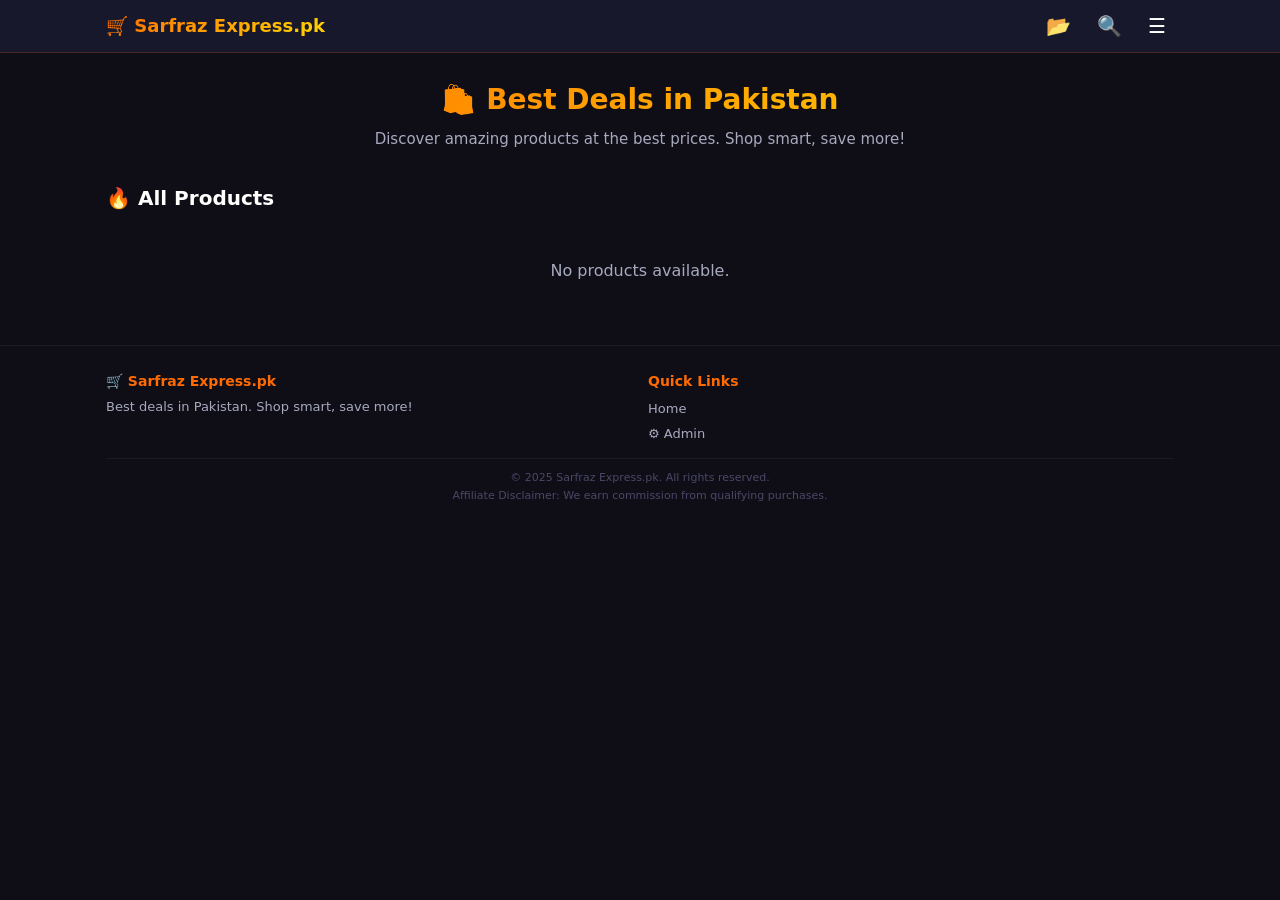
<file: index.html>
<!DOCTYPE html>
<html lang="en">
<head>
    <meta charset="UTF-8">
    <meta name="viewport" content="width=device-width, initial-scale=1.0, maximum-scale=1.0, user-scalable=no, viewport-fit=cover">
    <title>Sarfraz Express.pk - Best Deals</title>
    <link rel="stylesheet" href="style.css">
    <link rel="manifest" href="manifest.json">
    <link rel="icon" type="image/png" href="icon.png">
    <meta name="theme-color" content="#FF6B00">
</head>
<body>

<header>
    <div class="container">
        <div class="logo">🛒 Sarfraz Express.pk</div>
        <div class="header-right">
            <button class="categories-toggle" onclick="toggleCategories()">📂</button>
            <button class="search-toggle" onclick="toggleSearch()">🔍</button>
            <button class="menu-toggle" onclick="toggleMenu()">☰</button>
        </div>
    </div>

    <!-- Search Bar -->
    <div class="search-bar" id="searchBar" style="display:none;">
        <div class="container">
            <input type="text" id="searchInput" placeholder="Search products..." oninput="searchProducts(this.value)">
            <button class="search-close" onclick="toggleSearch()">✕</button>
        </div>
    </div>

    <!-- Categories Popup -->
    <div class="categories-popup" id="categoriesPopup" style="display:none;">
        <div class="container">
            <div class="categories-grid">
                <button class="cat-btn" onclick="selectCategory('all')">🔥 All</button>
                <button class="cat-btn" onclick="selectCategory('consumer-electronics')">📱 Consumer Electronics</button>
                <button class="cat-btn" onclick="selectCategory('phones-telecommunications')">📞 Phones & Telecom</button>
                <button class="cat-btn" onclick="selectCategory('computer-office')">💻 Computer & Office</button>
                <button class="cat-btn" onclick="selectCategory('home-appliances')">🏠 Home Appliances</button>
                <button class="cat-btn" onclick="selectCategory('home-improvement')">🔧 Home Improvement</button>
                <button class="cat-btn" onclick="selectCategory('home-garden')">🌿 Home & Garden</button>
                <button class="cat-btn" onclick="selectCategory('furniture')">🪑 Furniture</button>
                <button class="cat-btn" onclick="selectCategory('lights-lighting')">💡 Lights & Lighting</button>
                <button class="cat-btn" onclick="selectCategory('security-protection')">🔒 Security & Protection</button>
                <button class="cat-btn" onclick="selectCategory('automotive')">🚗 Automotive</button>
                <button class="cat-btn" onclick="selectCategory('tools')">🔧 Tools</button>
                <button class="cat-btn" onclick="selectCategory('sports-entertainment')">⚽ Sports & Entertainment</button>
                <button class="cat-btn" onclick="selectCategory('toys-hobbies')">🧸 Toys & Hobbies</button>
                <button class="cat-btn" onclick="selectCategory('office-school')">📚 Office & School Supplies</button>
                <button class="cat-btn" onclick="selectCategory('beauty-health')">💄 Beauty & Health</button>
                <button class="cat-btn" onclick="selectCategory('jewelry-accessories')">💍 Jewelry & Accessories</button>
                <button class="cat-btn" onclick="selectCategory('watches')">⌚ Watches</button>
                <button class="cat-btn" onclick="selectCategory('shoes')">👟 Shoes</button>
                <button class="cat-btn" onclick="selectCategory('luggage-bags')">🧳 Luggage & Bags</button>
                <button class="cat-btn" onclick="selectCategory('underwear')">🩲 Underwear</button>
                <button class="cat-btn" onclick="selectCategory('mother-kids')">👶 Mother & Kids</button>
                <button class="cat-btn" onclick="selectCategory('weddings-events')">💒 Weddings & Events</button>
                <button class="cat-btn" onclick="selectCategory('food')">🍕 Food</button>
                <button class="cat-btn" onclick="selectCategory('fashion')">👗 Fashion</button>
                <button class="cat-btn" onclick="selectCategory('electronic-components')">🔌 Electronic Components</button>
            </div>
        </div>
    </div>
</header>

<!-- HERO -->
<section class="hero">
    <div class="container">
        <h1>🛍️ Best Deals in Pakistan</h1>
        <p>Discover amazing products at the best prices. Shop smart, save more!</p>
    </div>
</section>

<!-- PRODUCTS -->
<section class="products">
    <div class="container">
        <h2 id="categoryTitle">🔥 All Products</h2>
        <div class="products-grid" id="productsGrid"></div>
    </div>
</section>

<!-- FOOTER -->
<footer>
    <div class="container">
        <div class="footer-grid">
            <div>
                <h4>🛒 Sarfraz Express.pk</h4>
                <p>Best deals in Pakistan. Shop smart, save more!</p>
            </div>
            <div>
                <h4>Quick Links</h4>
                <a href="index.html">Home</a>
                <a href="admin.html">⚙️ Admin</a>
            </div>
        </div>
        <div class="footer-bottom">
            <p>© 2025 Sarfraz Express.pk. All rights reserved.</p>
            <p>Affiliate Disclaimer: We earn commission from qualifying purchases.</p>
        </div>
    </div>
</footer>

<script src="script.js"></script>
</body>
</html>
</file>
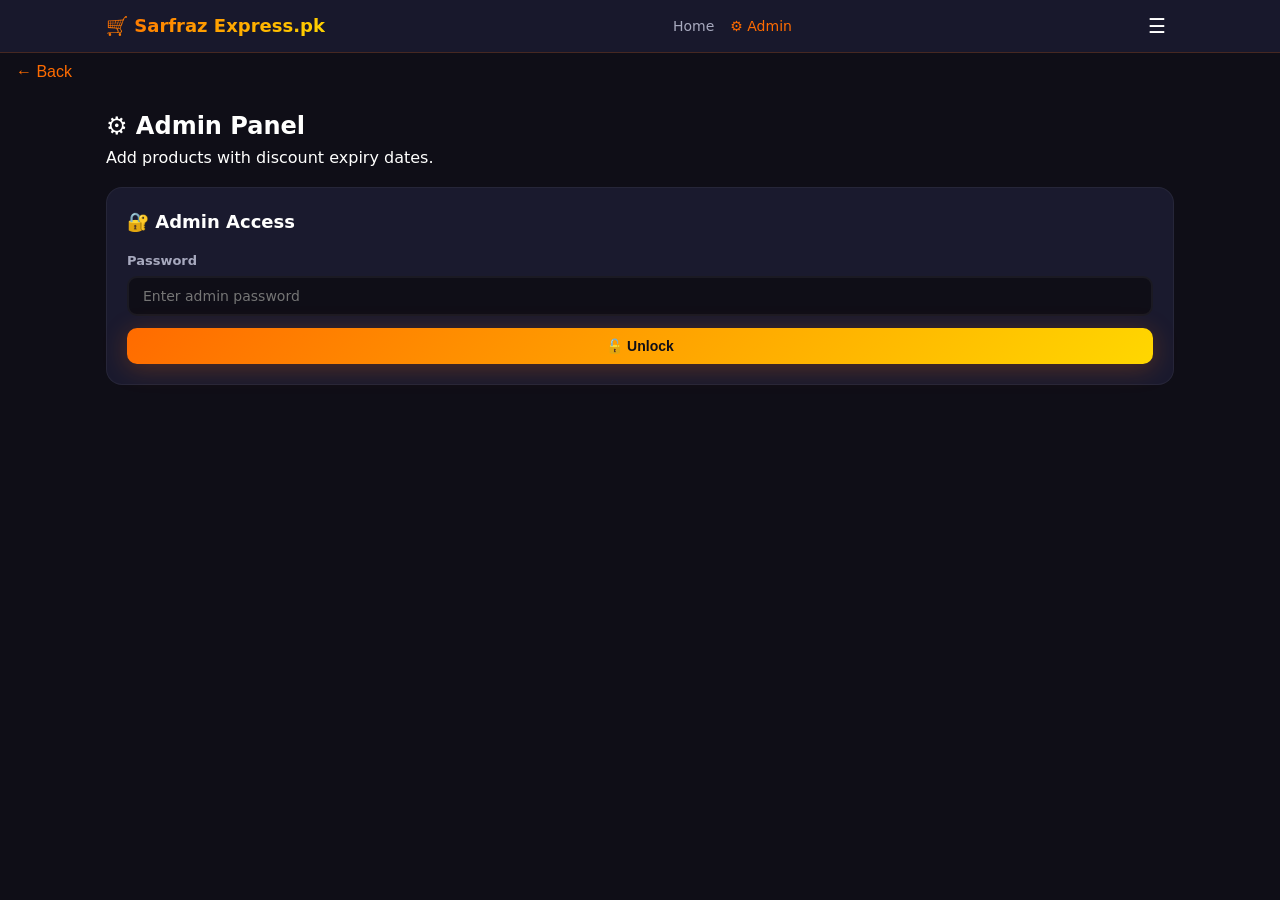
<file: admin.html>
<!DOCTYPE html>
<html lang="en">
<head>
    <meta charset="UTF-8">
    <meta name="viewport" content="width=device-width, initial-scale=1.0, maximum-scale=1.0, user-scalable=no, viewport-fit=cover">
    <title>Admin - Sarfraz Express.pk</title>
    <link rel="stylesheet" href="style.css">
    <link rel="manifest" href="manifest.json">
    <link rel="icon" type="image/png" href="icon.png">
    <meta name="theme-color" content="#FF6B00">
</head>
<body>

<header>
    <div class="container">
        <div class="logo">🛒 Sarfraz Express.pk</div>
        <nav>
            <a href="index.html">Home</a>
            <a href="admin.html" class="active">⚙️ Admin</a>
        </nav>
        <button class="menu-toggle" onclick="toggleMenu()">☰</button>
    </div>
</header>

<div style="padding: 10px 16px;">
    <button onclick="window.location.href='index.html'" style="background:none;border:none;color:#FF6B00;font-size:16px;cursor:pointer;display:flex;align-items:center;gap:6px;">← Back</button>
</div>

<section class="admin-panel">
    <div class="container">
        <h1>⚙️ Admin Panel</h1>
        <p>Add products with discount expiry dates.</p>

        <div id="adminPasswordForm" class="admin-form">
            <h2>🔐 Admin Access</h2>
            <div class="form-group">
                <label>Password</label>
                <input type="password" id="adminPassword" placeholder="Enter admin password">
            </div>
            <button class="btn btn-primary" onclick="verifyAdmin()">🔓 Unlock</button>
        </div>

        <div id="adminContent" style="display:none;">
            <div class="admin-form" id="addProductForm">
                <h2 id="formTitle">➕ Add New Product</h2>
                
                <input type="hidden" id="editProductId" value="">
                
                <div class="form-group">
                    <label>Product Name *</label>
                    <input type="text" id="productName" placeholder="Enter product name">
                </div>

                <div class="form-group">
                    <label>Category *</label>
                    <select id="productCategory">
                        <option value="consumer-electronics">📱 Consumer Electronics</option>
                        <option value="phones-telecommunications">📞 Phones & Telecommunications</option>
                        <option value="computer-office">💻 Computer & Office</option>
                        <option value="home-appliances">🏠 Home Appliances</option>
                        <option value="home-improvement">🔧 Home Improvement</option>
                        <option value="home-garden">🌿 Home & Garden</option>
                        <option value="furniture">🪑 Furniture</option>
                        <option value="lights-lighting">💡 Lights & Lighting</option>
                        <option value="security-protection">🔒 Security & Protection</option>
                        <option value="automotive">🚗 Automotive</option>
                        <option value="tools">🔧 Tools</option>
                        <option value="sports-entertainment">⚽ Sports & Entertainment</option>
                        <option value="toys-hobbies">🧸 Toys & Hobbies</option>
                        <option value="office-school">📚 Office & School Supplies</option>
                        <option value="beauty-health">💄 Beauty & Health</option>
                        <option value="jewelry-accessories">💍 Jewelry & Accessories</option>
                        <option value="watches">⌚ Watches</option>
                        <option value="shoes">👟 Shoes</option>
                        <option value="luggage-bags">🧳 Luggage & Bags</option>
                        <option value="underwear">🩲 Underwear</option>
                        <option value="mother-kids">👶 Mother & Kids</option>
                        <option value="weddings-events">💒 Weddings & Events</option>
                        <option value="food">🍕 Food</option>
                        <option value="fashion">👗 Fashion</option>
                        <option value="electronic-components">🔌 Electronic Components</option>
                    </select>
                </div>

                <!-- PRICE -->
                <div class="form-group">
                    <label>Original Price *</label>
                    <input type="number" id="productOriginalPrice" placeholder="e.g., 3008" step="0.01" min="0">
                    <small>✅ Example: 3008 (sirf numbers)</small>
                </div>

                <div class="form-group">
                    <label>Now Price (Optional)</label>
                    <input type="number" id="productNowPrice" placeholder="e.g., 1143" step="0.01" min="0">
                    <small>✅ Example: 1143 (leave empty if no discount)</small>
                </div>

                <!-- DISCOUNT DATES -->
                <div class="form-group">
                    <label>Discount Start Date</label>
                    <input type="datetime-local" id="discountStartDate">
                    <small>When discount starts (optional)</small>
                </div>

                <div class="form-group">
                    <label>Discount End Date</label>
                    <input type="datetime-local" id="discountEndDate">
                    <small>When discount ends (optional) — after this date, original price shows</small>
                </div>

                <div class="form-group">
                    <label>Product Images * (Multiple)</label>
                    <input type="file" id="productImagesInput" accept="image/*" multiple onchange="handleImageUpload(event)">
                    <small>Select multiple images</small>
                    <div id="imagePreview" style="margin-top:10px; display:flex; gap:8px; flex-wrap:wrap;"></div>
                    <div id="uploadStatus" style="margin-top:8px; color:#a7a9be; font-size:13px;"></div>
                </div>

                <div class="form-group">
                    <label>Affiliate Link *</label>
                    <input type="text" id="productLink" placeholder="https://www.aliexpress.com/item/...">
                    <small>Paste your affiliate link here</small>
                </div>

                <div class="form-group">
                    <label>Description *</label>
                    <textarea id="productDescription" rows="3" placeholder="Product description..."></textarea>
                </div>

                <button class="btn btn-primary" id="addProductBtn" onclick="saveProduct()">✅ Add Product</button>
                <button class="btn btn-secondary" id="cancelEditBtn" onclick="cancelEdit()" style="display:none; margin-top:8px;">❌ Cancel Edit</button>
            </div>

            <div class="admin-products">
                <h2>📦 All Products</h2>
                <div id="adminProductList"></div>
            </div>

            <div class="admin-actions" style="display:flex; gap:10px; margin:16px 0; flex-wrap:wrap;">
                <button class="btn btn-secondary" onclick="exportProducts()" style="flex:1;">💾 Backup</button>
                <button class="btn btn-secondary" onclick="document.getElementById('importInput').click()" style="flex:1;">📂 Restore</button>
                <input type="file" id="importInput" accept=".json" style="display:none;" onchange="importProducts(event)">
                <button class="btn btn-danger" onclick="clearAllProducts()" style="flex:1; background:#ff0000; color:white;">🗑️ Clear All</button>
                <button class="btn btn-secondary" onclick="getStorageInfo()" style="flex:1;">📊 Storage Info</button>
            </div>
        </div>
    </div>
</section>

<script src="script.js"></script>
</body>
                    </html>
</file>
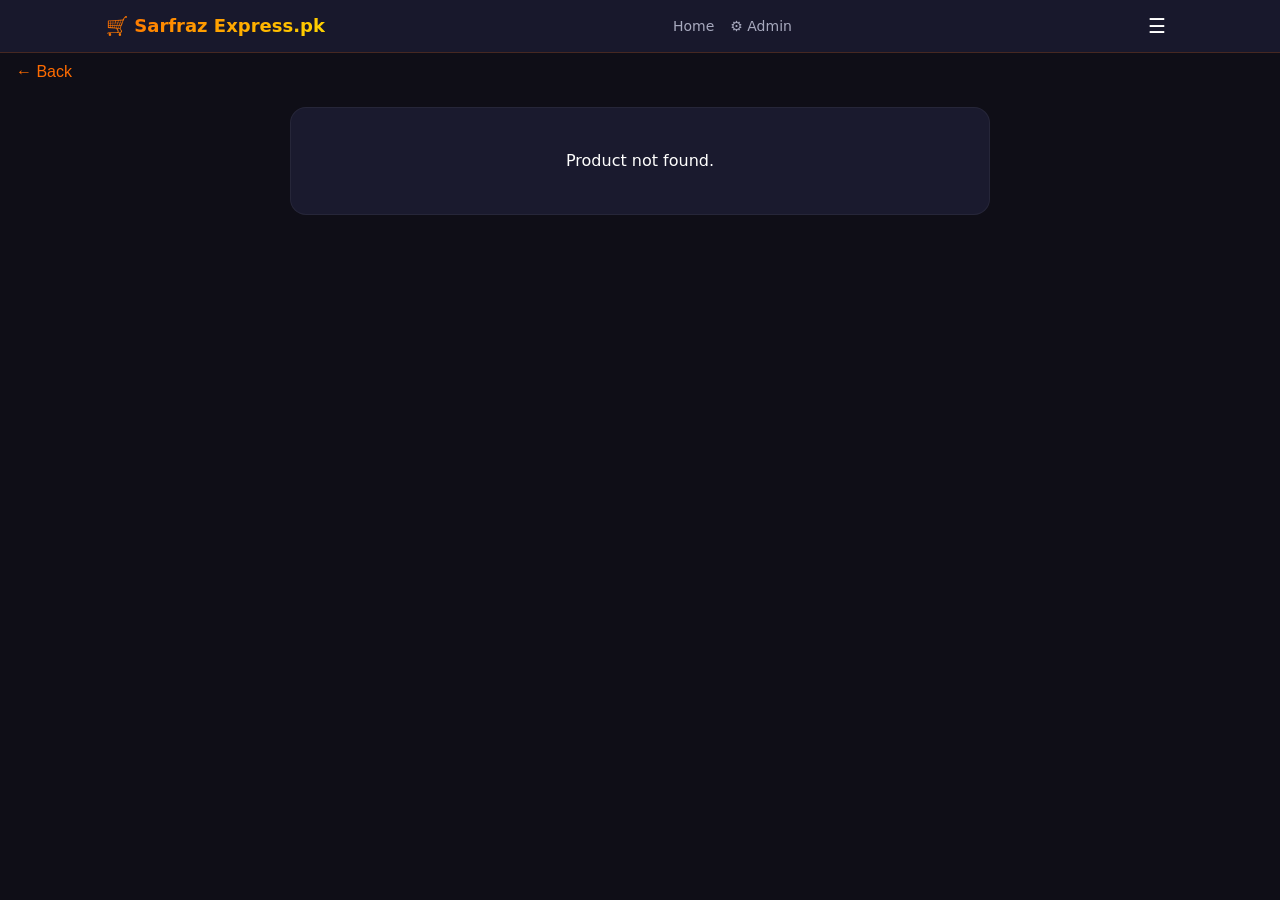
<file: product.html>
<!DOCTYPE html>
<html lang="en">
<head>
    <meta charset="UTF-8">
    <meta name="viewport" content="width=device-width, initial-scale=1.0, maximum-scale=1.0, user-scalable=no, viewport-fit=cover">
    <title>Product - Sarfraz Express.pk</title>
    <link rel="stylesheet" href="style.css">
    <link rel="manifest" href="manifest.json">
    <link rel="icon" type="image/png" href="icon.png">
    <meta name="theme-color" content="#FF6B00">
</head>
<body>

<header>
    <div class="container">
        <div class="logo">🛒 Sarfraz Express.pk</div>
        <nav>
            <a href="index.html">Home</a>
            <a href="admin.html">⚙️ Admin</a>
        </nav>
        <button class="menu-toggle" onclick="toggleMenu()">☰</button>
    </div>
</header>

<div style="padding: 10px 16px;">
    <button onclick="window.location.href='index.html'" style="background:none;border:none;color:#FF6B00;font-size:16px;cursor:pointer;display:flex;align-items:center;gap:6px;">← Back</button>
</div>

<section class="product-detail">
    <div class="container">
        <div class="product-detail-card" id="productDetail"></div>
    </div>
</section>

<script src="script.js"></script>
</body>
</html>
</file>
<file: style.css>
* { margin: 0; padding: 0; box-sizing: border-box; }
body {
    font-family: 'Segoe UI', system-ui, sans-serif;
    background: #0f0e17;
    color: #fffffe;
    line-height: 1.6;
}
a { text-decoration: none; color: inherit; }

.container {
    max-width: 1100px;
    margin: 0 auto;
    padding: 0 16px;
}

/* ===== HEADER ===== */
header {
    background: rgba(26, 26, 46, 0.95);
    backdrop-filter: blur(10px);
    padding: 10px 0;
    border-bottom: 1px solid rgba(255, 107, 0, 0.2);
    position: sticky;
    top: 0;
    z-index: 100;
}
header .container {
    display: flex;
    justify-content: space-between;
    align-items: center;
}
.logo {
    font-size: 18px;
    font-weight: 800;
    background: linear-gradient(135deg, #FF6B00, #FFD700);
    -webkit-background-clip: text;
    -webkit-text-fill-color: transparent;
    background-clip: text;
}
.header-right {
    display: flex;
    gap: 10px;
    align-items: center;
}
.categories-toggle, .search-toggle, .menu-toggle {
    background: none;
    border: none;
    color: #fffffe;
    font-size: 20px;
    cursor: pointer;
    padding: 4px 8px;
    border-radius: 8px;
    transition: all 0.3s;
}
.categories-toggle:hover, .search-toggle:hover, .menu-toggle:hover {
    background: rgba(255, 107, 0, 0.2);
}

nav {
    display: flex;
    gap: 16px;
    align-items: center;
}
nav a {
    color: #a7a9be;
    font-weight: 500;
    font-size: 14px;
    transition: color 0.3s;
}
nav a:hover, nav a.active { color: #FF6B00; }

/* ===== SEARCH ===== */
.search-bar {
    padding: 10px 0;
    background: rgba(0, 0, 0, 0.3);
}
.search-bar .container {
    display: flex;
    gap: 8px;
    align-items: center;
}
.search-bar input {
    flex: 1;
    padding: 10px 14px;
    background: #1a1a2e;
    border: 2px solid rgba(255, 255, 255, 0.05);
    border-radius: 10px;
    color: #fffffe;
    font-size: 15px;
    outline: none;
}
.search-bar input:focus { border-color: #FF6B00; }
.search-close {
    background: none;
    border: none;
    color: #a7a9be;
    font-size: 20px;
    cursor: pointer;
    padding: 4px 8px;
}

/* ===== CATEGORIES POPUP ===== */
.categories-popup {
    background: #1a1a2e;
    border-top: 2px solid rgba(255, 107, 0, 0.2);
    border-bottom: 2px solid rgba(255, 107, 0, 0.2);
    max-height: 400px;
    overflow-y: auto;
    padding: 12px 0;
    position: absolute;
    top: 100%;
    left: 0;
    width: 100%;
    z-index: 999;
    box-shadow: 0 10px 40px rgba(0, 0, 0, 0.5);
}
.categories-popup .container { padding: 0 12px; }
.categories-grid {
    display: grid;
    grid-template-columns: repeat(auto-fill, minmax(160px, 1fr));
    gap: 6px;
}
.categories-grid .cat-btn {
    padding: 8px 12px;
    border: 2px solid rgba(255, 255, 255, 0.05);
    border-radius: 8px;
    background: transparent;
    color: #a7a9be;
    cursor: pointer;
    font-size: 12px;
    font-weight: 600;
    transition: all 0.3s;
    text-align: left;
    width: 100%;
}
.categories-grid .cat-btn:hover {
    background: rgba(255, 107, 0, 0.15);
    color: #FF6B00;
    border-color: rgba(255, 107, 0, 0.3);
}
.categories-grid .cat-btn.active {
    background: linear-gradient(135deg, #FF6B00, #FFD700);
    color: #0f0e17;
    border-color: transparent;
}
.categories-popup::-webkit-scrollbar { width: 4px; }
.categories-popup::-webkit-scrollbar-track { background: #2d2b44; }
.categories-popup::-webkit-scrollbar-thumb { background: #FF6B00; border-radius: 4px; }

/* ===== HERO ===== */
.hero { padding: 25px 0 15px; text-align: center; }
.hero h1 {
    font-size: 28px;
    font-weight: 800;
    background: linear-gradient(135deg, #FF6B00, #FFD700);
    -webkit-background-clip: text;
    -webkit-text-fill-color: transparent;
    background-clip: text;
}
.hero p { color: #a7a9be; font-size: 15px; margin-top: 4px; }

/* ===== PRODUCTS ===== */
.products { padding: 16px 0; }
.products h2 { font-size: 20px; margin-bottom: 14px; }
.products-grid {
    display: grid;
    grid-template-columns: repeat(auto-fill, minmax(170px, 1fr));
    gap: 14px;
}
.product-card {
    background: #1a1a2e;
    border-radius: 12px;
    padding: 12px;
    border: 1px solid rgba(255, 255, 255, 0.05);
    transition: all 0.3s;
    cursor: pointer;
    position: relative;
}
.product-card:hover {
    transform: translateY(-4px);
    border-color: rgba(255, 107, 0, 0.3);
    box-shadow: 0 8px 30px rgba(0, 0, 0, 0.4);
}
.product-card img {
    width: 100%;
    height: 150px;
    object-fit: cover;
    border-radius: 8px;
    background: #2d2b44;
}
.product-card .category {
    font-size: 10px;
    color: #a7a9be;
    background: #2d2b44;
    padding: 2px 10px;
    border-radius: 20px;
    display: inline-block;
    margin: 6px 0;
}
.product-card h3 {
    font-size: 13px;
    margin: 4px 0;
}
.product-card .price {
    color: #FF6B00;
    font-weight: 700;
    font-size: 15px;
}
.discount-badge {
    position: absolute;
    top: 8px;
    right: 8px;
    background: linear-gradient(135deg, #FF6B00, #FFD700);
    color: #0f0e17;
    padding: 4px 10px;
    border-radius: 20px;
    font-size: 12px;
    font-weight: 700;
}
.expiry-badge {
    position: absolute;
    bottom: 8px;
    left: 8px;
    background: rgba(255, 107, 0, 0.8);
    color: #fffffe;
    padding: 2px 8px;
    border-radius: 12px;
    font-size: 10px;
    font-weight: 600;
}

/* ===== BUTTONS ===== */
.btn {
    display: inline-block;
    padding: 10px 24px;
    border: none;
    border-radius: 10px;
    font-size: 14px;
    font-weight: 600;
    cursor: pointer;
    transition: all 0.3s ease;
    text-align: center;
    width: 100%;
}
.btn:active { transform: scale(0.96); }
.btn-primary {
    background: linear-gradient(135deg, #FF6B00, #FFD700);
    color: #0f0e17;
    box-shadow: 0 4px 25px rgba(255, 107, 0, 0.25);
}
.btn-primary:hover {
    transform: translateY(-2px);
    box-shadow: 0 6px 35px rgba(255, 107, 0, 0.4);
}
.btn-secondary {
    background: rgba(255, 107, 0, 0.1);
    color: #FF6B00;
    border: 2px solid rgba(255, 107, 0, 0.2);
}
.btn-secondary:hover {
    background: rgba(255, 107, 0, 0.2);
}
.btn-danger {
    background: #ff0000;
    color: white;
}
.btn-danger:hover { opacity: 0.8; }

/* ===== PRODUCT DETAIL ===== */
.product-detail { padding: 16px 0; }
.product-detail-card {
    max-width: 700px;
    margin: 0 auto;
    background: #1a1a2e;
    border-radius: 16px;
    overflow: hidden;
    border: 1px solid rgba(255, 255, 255, 0.05);
}
.product-main-image {
    background: #0f0e17;
    display: flex;
    justify-content: center;
    align-items: center;
    padding: 10px;
    min-height: 320px;
    width: 100%;
}
.product-main-image img {
    width: 100%;
    max-height: 420px;
    object-fit: contain;
    border-radius: 8px;
}

.product-slideshow {
    position: relative;
    overflow: hidden;
    background: #0f0e17;
    width: 100%;
}
.slideshow-container {
    position: relative;
    width: 100%;
    overflow: hidden;
}
.slideshow-track {
    display: flex;
    transition: transform 0.5s ease;
}
.slideshow-slide {
    min-width: 100%;
    display: flex;
    justify-content: center;
    align-items: center;
    background: #0f0e17;
    padding: 10px;
}
.slideshow-slide img {
    width: 100%;
    max-height: 420px;
    object-fit: contain;
    border-radius: 8px;
}
.slideshow-btn {
    position: absolute;
    top: 50%;
    transform: translateY(-50%);
    background: rgba(0, 0, 0, 0.6);
    color: white;
    border: none;
    padding: 12px 16px;
    cursor: pointer;
    font-size: 18px;
    border-radius: 50%;
    transition: all 0.3s;
    z-index: 10;
}
.slideshow-btn:hover { background: rgba(0, 0, 0, 0.8); }
.slideshow-btn.prev { left: 10px; }
.slideshow-btn.next { right: 10px; }
.slideshow-dots {
    display: flex;
    justify-content: center;
    gap: 8px;
    padding: 12px 0;
    background: #0f0e17;
}
.slideshow-dots .dot {
    width: 10px;
    height: 10px;
    border-radius: 50%;
    background: #2d2b44;
    cursor: pointer;
    transition: all 0.3s;
}
.slideshow-dots .dot.active {
    background: #FF6B00;
    width: 20px;
    border-radius: 5px;
}
.slideshow-counter {
    position: absolute;
    bottom: 60px;
    right: 16px;
    background: rgba(0, 0, 0, 0.7);
    color: white;
    padding: 4px 12px;
    border-radius: 12px;
    font-size: 12px;
    z-index: 5;
}

.product-info {
    padding: 16px 20px 20px;
}
.product-category {
    display: inline-block;
    background: rgba(255, 107, 0, 0.1);
    color: #FF6B00;
    padding: 4px 12px;
    border-radius: 20px;
    font-size: 12px;
    font-weight: 600;
}
.product-title {
    font-size: 18px;
    line-height: 1.5;
    margin: 8px 0;
}
.product-rating {
    display: flex;
    align-items: center;
    gap: 10px;
    font-size: 14px;
    color: #a7a9be;
}
.product-rating .stars { color: #FFD700; }
.product-rating .rating-text { color: #a7a9be; }

.product-price-section {
    display: flex;
    align-items: center;
    gap: 12px;
    margin: 10px 0 4px;
    flex-wrap: wrap;
}
.product-price {
    font-size: 26px;
    font-weight: 700;
    color: #FF6B00;
}
.product-original-price {
    font-size: 15px;
    color: #a7a9be;
    text-decoration: line-through;
}
.product-discount {
    font-size: 14px;
    font-weight: 700;
    color: #00ffc8;
    background: rgba(0, 255, 200, 0.1);
    padding: 2px 10px;
    border-radius: 20px;
}
.product-savings {
    font-size: 13px;
    color: #00ffc8;
    margin-bottom: 10px;
}
.product-description {
    font-size: 14px;
    line-height: 1.7;
    color: #a7a9be;
    padding: 10px 0;
    border-top: 1px solid rgba(255, 255, 255, 0.05);
}
.product-actions .btn-visit {
    background: linear-gradient(135deg, #FF6B00, #FFD700);
    color: #0f0e17;
    box-shadow: 0 4px 20px rgba(255, 107, 0, 0.3);
    padding: 14px;
    font-size: 18px;
    font-weight: 700;
    width: 100%;
    border-radius: 12px;
    display: block;
    text-align: center;
}
.product-actions .btn-visit:hover {
    transform: translateY(-2px);
    box-shadow: 0 6px 30px rgba(255, 107, 0, 0.4);
}

/* ===== ADMIN ===== */
.admin-panel { padding: 16px 0; }
.admin-panel h1 { font-size: 24px; }
.admin-form {
    background: #1a1a2e;
    border-radius: 16px;
    padding: 20px;
    border: 1px solid rgba(255, 255, 255, 0.05);
    margin: 16px 0;
}
.admin-form h2 { font-size: 18px; margin-bottom: 14px; }
.form-group { margin-bottom: 12px; }
.form-group label {
    display: block;
    font-size: 13px;
    font-weight: 600;
    color: #a7a9be;
    margin-bottom: 4px;
}
.form-group input, .form-group select, .form-group textarea {
    width: 100%;
    padding: 10px 14px;
    background: #0f0e17;
    border: 2px solid rgba(255, 255, 255, 0.05);
    border-radius: 10px;
    color: #fffffe;
    font-size: 14px;
    outline: none;
    font-family: inherit;
}
.form-group input:focus, .form-group select:focus, .form-group textarea:focus {
    border-color: #FF6B00;
}
.form-group textarea { resize: vertical; }
.form-group small { display: block; color: #4a4866; font-size: 12px; margin-top: 4px; }
#imagePreview img {
    width: 70px;
    height: 70px;
    object-fit: cover;
    border-radius: 8px;
}

.admin-product-item {
    display: flex;
    align-items: center;
    gap: 12px;
    background: #1a1a2e;
    padding: 10px 14px;
    border-radius: 10px;
    border: 1px solid rgba(255, 255, 255, 0.05);
    margin-bottom: 8px;
}
.admin-product-item img {
    width: 50px;
    height: 50px;
    object-fit: cover;
    border-radius: 8px;
    background: #2d2b44;
}
.admin-product-item .info { flex: 1; }
.admin-product-item .info h4 { font-size: 14px; }
.admin-product-item .info p { font-size: 12px; color: #a7a9be; }
.admin-product-item .info span {
    display: inline-block;
    margin-top: 4px;
}
.admin-product-item .actions {
    display: flex;
    gap: 6px;
}
.admin-product-item .actions .edit-btn {
    background: #FFD700;
    color: #0f0e17;
    border: none;
    padding: 6px 12px;
    border-radius: 6px;
    cursor: pointer;
    font-size: 12px;
    font-weight: 600;
}
.admin-product-item .actions .delete-btn {
    background: #ff0000;
    color: white;
    border: none;
    padding: 6px 12px;
    border-radius: 6px;
    cursor: pointer;
    font-size: 12px;
    font-weight: 600;
}
.admin-product-item .actions .edit-btn:hover { opacity: 0.8; }
.admin-product-item .actions .delete-btn:hover { opacity: 0.8; }
#cancelEditBtn {
    background: #2d2b44;
    color: #fffffe;
    border: none;
    padding: 10px 24px;
    border-radius: 10px;
    font-size: 14px;
    font-weight: 600;
    cursor: pointer;
    transition: all 0.3s ease;
    width: 100%;
}
#cancelEditBtn:hover { background: #3d3b5a; }

/* ===== FOOTER ===== */
footer {
    background: #0f0e17;
    padding: 24px 0 12px;
    border-top: 1px solid rgba(255, 255, 255, 0.05);
    margin-top: 16px;
}
.footer-grid {
    display: grid;
    grid-template-columns: repeat(auto-fit, minmax(140px, 1fr));
    gap: 16px;
    margin-bottom: 12px;
}
.footer-grid h4 { color: #FF6B00; font-size: 14px; margin-bottom: 4px; }
.footer-grid p { color: #a7a9be; font-size: 13px; }
.footer-grid a { color: #a7a9be; font-size: 13px; display: block; padding: 2px 0; }
.footer-grid a:hover { color: #FF6B00; }
.footer-bottom {
    border-top: 1px solid rgba(255, 255, 255, 0.05);
    padding-top: 10px;
    text-align: center;
    font-size: 11px;
    color: #4a4866;
}

/* ===== RESPONSIVE ===== */
@media (max-width: 768px) {
    nav {
        display: none;
        flex-direction: column;
        background: #1a1a2e;
        padding: 14px;
        border-radius: 12px;
        position: absolute;
        top: 56px;
        right: 12px;
        min-width: 130px;
        border: 1px solid rgba(255, 255, 255, 0.05);
    }
    nav.open { display: flex; }
    .menu-toggle { display: block; }
    .hero h1 { font-size: 22px; }
    .products-grid {
        grid-template-columns: repeat(2, 1fr);
        gap: 10px;
    }
    .product-card img { height: 110px; }
    .product-card h3 { font-size: 12px; }
    .categories-grid {
        grid-template-columns: repeat(2, 1fr);
        gap: 4px;
    }
    .categories-grid .cat-btn { font-size: 11px; padding: 6px 10px; }
    .categories-popup { max-height: 300px; }
    .admin-form { padding: 14px; }
    .admin-product-item { flex-direction: column; align-items: flex-start; }
    .product-detail-card { padding: 16px; }
}

@media (max-width: 420px) {
    .products-grid {
        grid-template-columns: 1fr 1fr;
        gap: 8px;
    }
    .product-card img { height: 90px; }
    .categories-grid {
        grid-template-columns: 1fr 1fr;
        gap: 4px;
    }
    .categories-grid .cat-btn { font-size: 10px; padding: 5px 8px; }
    .product-title { font-size: 14px; }
    .product-price { font-size: 17px; }
    .product-info { padding: 12px 14px 16px; }
    }
</file>
